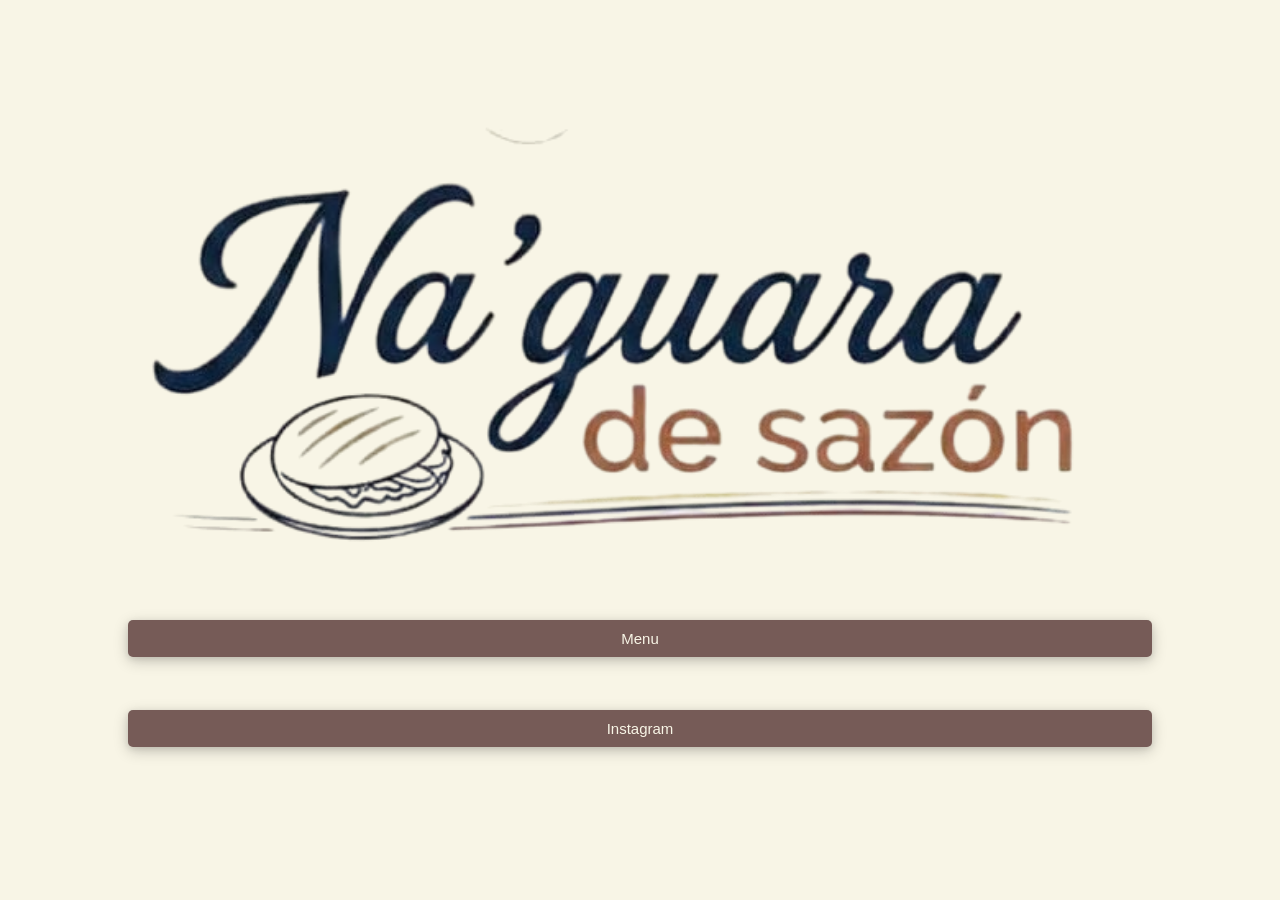
<file: index.html>
<!DOCTYPE html>
<html lang="en">
<head>
    <meta charset="UTF-8">
    <meta name="viewport" content="width=device-width, initial-scale=1.0">
    <link rel="stylesheet" href="./index.css">
    <link rel="icon" href="./image/logo.png">
    <title>Na'guara de sazón</title>
</head>
<body class="body">
    <div class="container-app">
            <div class="container-image">
                <img src="./image/logo.png" alt="" class="img-logo">
                <div class="container-buttons">
                    <button class="btn btn-menu"  onclick="window.location.href='menu.html'">Menu</link>
                    <button class="btn btn-ig"  onclick="window.location.href='https://www.instagram.com/nawaradesazon/'">Instagram</link>
            </div>
            </div>
             
    </div>
</body>
</html>
</file>
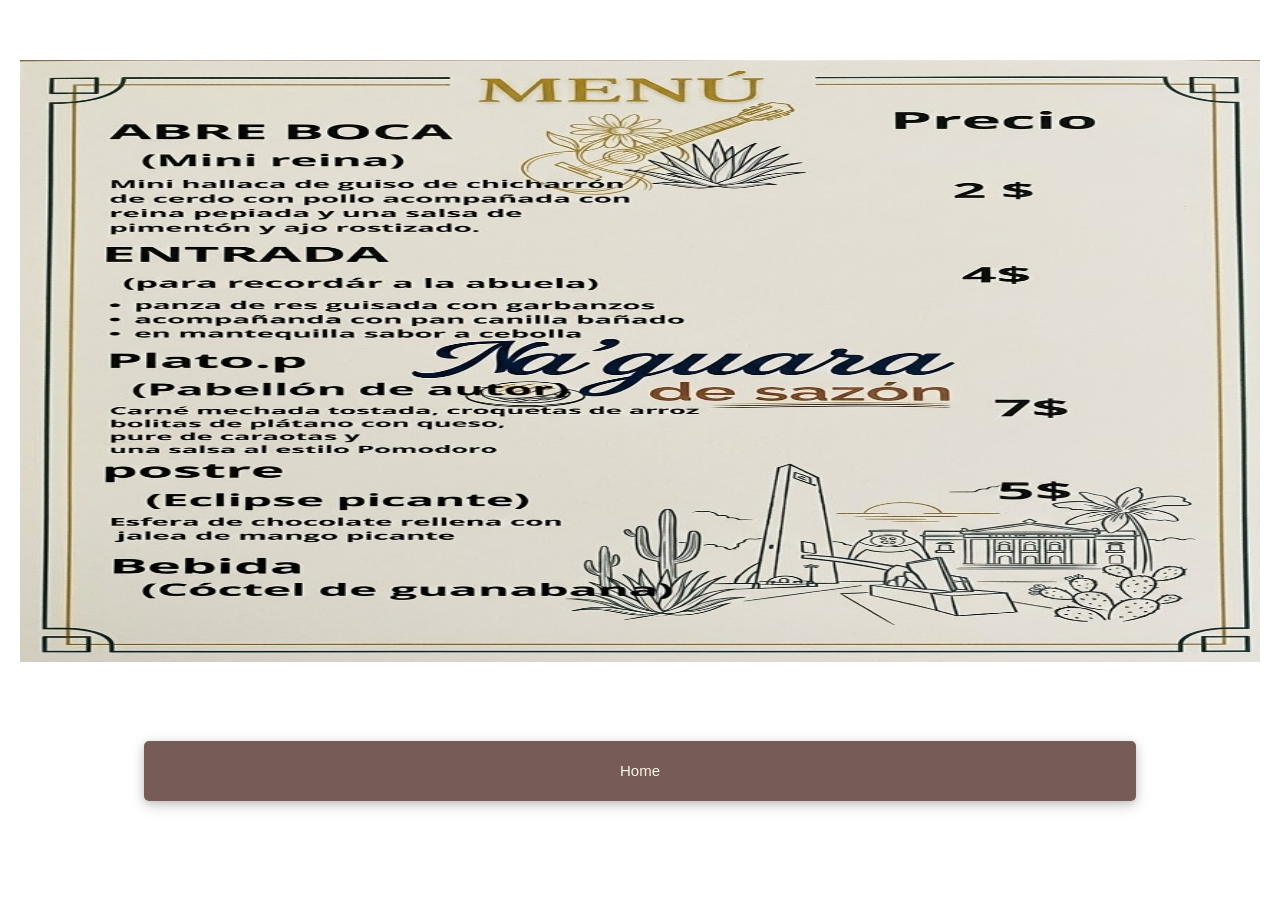
<file: menu.html>
<!DOCTYPE html>
<html lang="en">
<head>
    <meta charset="UTF-8">
    <meta name="viewport" content="width=device-width, initial-scale=1.0">
     <link rel="icon" href="./image/logo.png">
     <link rel="stylesheet" href="./menu.css">
    <title>Menu</title>
</head>
<body>
    <div class="container-img-menu">
        <img src="./image/Menu.png" alt="Menu" class="menu">
        <div class="container-buttons">
                    <button class="btn btn-home"  onclick="window.location.href='index.html'">Home</link>
            </div>
    </div>
</body>
</html>
</file>
<file: index.css>
*,
*::before,
*::after {
    margin: 0;
    padding: 0;
    border: 0;
    outline: 0;
    box-sizing: border-box;
    font-size: 20px;
}   


.body{
    font-family: sans-serif;
    overscroll-behavior: none;
    touch-action: none;

}

.container-app{
    width: 100%;
    height: 100vh;
    background-color: #f8f5e6;
}

.img-logo{
    width: 80%;
    height: auto;
}

.container-image {
    width: 100%;
    height: 100vh;
    display: flex;
    align-items: center;
    justify-content: center;
    flex-wrap: wrap;
    align-content: center;   
    gap: 10px;               
}

.container-buttons {
    width: 100%;
    height: 20%;
    display: flex;
    align-items: center;
    justify-content: center;
    flex-wrap: wrap;
}   

.btn{
    width: 80%;
    padding: 10px;
    font-size: 15px;
    font-weight:lighter;
    font-style: sans-serif;
    background-color: #765b57;
    color: #f8f5e6;
    border-radius: 5px;
   box-shadow: 0 4px 15px rgba(0, 0, 0, 0.2),
                0 2px 6px rgba(0, 0, 0, 0.1);
    transition: box-shadow 0.3s, transform 0.2s;
}

.btn-menu:hover{
    background-color: #b09781;
    font-weight: bold;
     box-shadow: 0 8px 25px rgba(0, 0, 0, 0.3),
                0 4px 10px rgba(0, 0, 0, 0.15);
    transform: translateY(-2px);
}

.btn-ig:hover{
    background-color: #b09781;
     font-weight: bold;
      box-shadow: 0 8px 25px rgba(0, 0, 0, 0.3),
                0 4px 10px rgba(0, 0, 0, 0.15);
    transform: translateY(-2px);
}
</file>
<file: menu.css>
*,
*::before,
*::after {
    margin: 0;
    padding: 0;
    border: 0;
    outline: 0;
    box-sizing: border-box;
    font-size: 20px;
}   

body{
    overscroll-behavior: none;
    touch-action: none;
}

.container-img-menu{
    width: 100%;
    padding: 20px;
    height: 100vh;
    display: flex;
    align-items: center;
    justify-content: center;
    flex-wrap: wrap;

}

.menu{
    width: 100%;
    height: 70%;
}

.container-buttons{
    width: 100%;
    height: 100px;
    display: flex;
    justify-content: center;
}

.btn{
    width: 80%;
    height: 60px;
    padding: 10px;
    font-size: 15px;
    font-weight:lighter;
    font-style: sans-serif;
    background-color: #765b57;
    color: #f8f5e6;
    border-radius: 5px;
   box-shadow: 0 4px 15px rgba(0, 0, 0, 0.2),
                0 2px 6px rgba(0, 0, 0, 0.1);
    transition: box-shadow 0.3s, transform 0.2s;
}

.btn-home:hover{
    background-color: #b09781;
    font-weight: bold;
     box-shadow: 0 8px 25px rgba(0, 0, 0, 0.3),
                0 4px 10px rgba(0, 0, 0, 0.15);
    transform: translateY(-2px);
}
</file>
